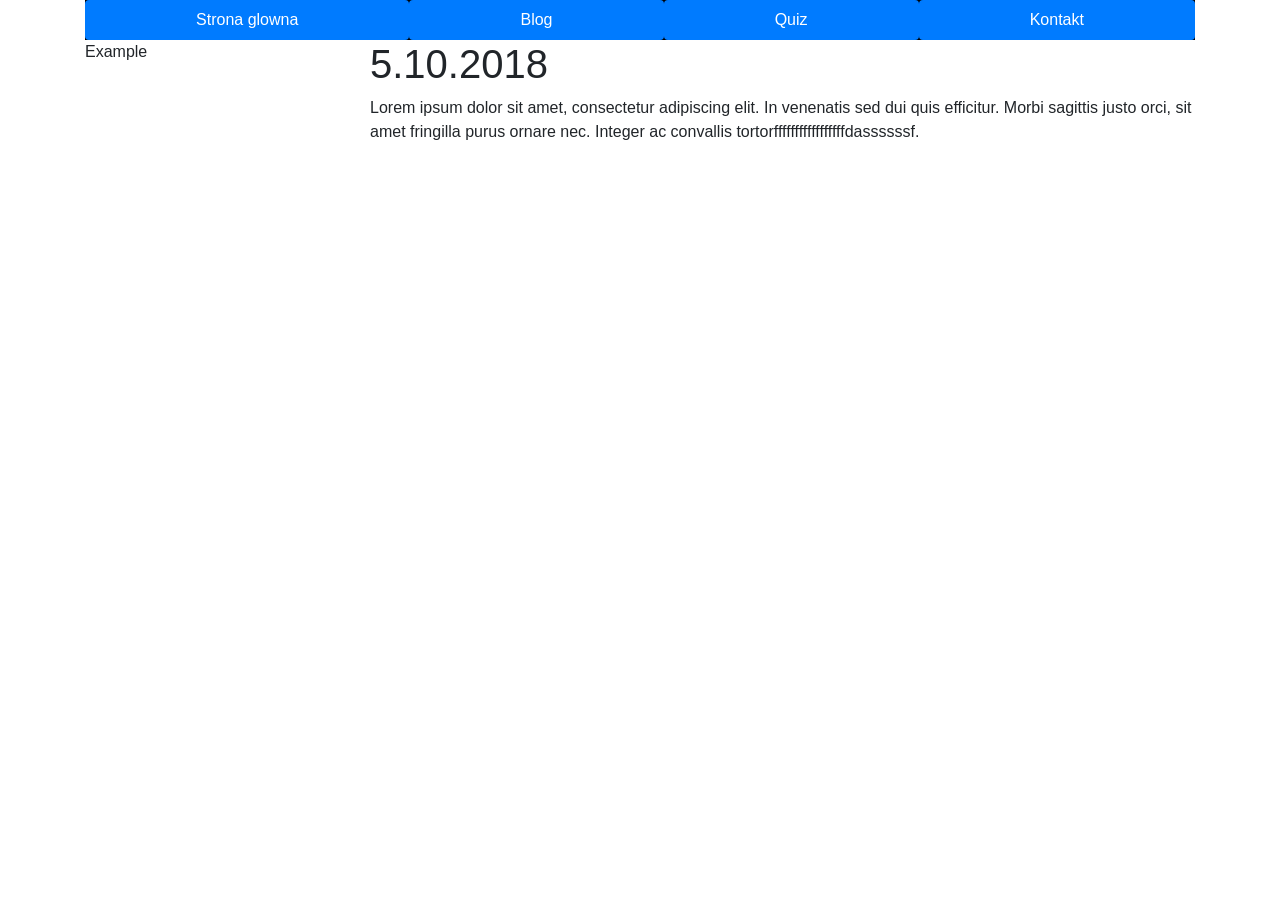
<file: index.html>
<!DOCTYPE html>
<html lang="en">
<head>
    <meta charset="UTF-8">
    <title>Title</title>
    <link rel="stylesheet" type="text/css" href="style.css">
    <link rel="stylesheet" href="https://stackpath.bootstrapcdn.com/bootstrap/4.1.3/css/bootstrap.min.css" integrity="sha384-MCw98/SFnGE8fJT3GXwEOngsV7Zt27NXFoaoApmYm81iuXoPkFOJwJ8ERdknLPMO" crossorigin="anonymous">
</head>
<body>
<div class="container">
    <div class="row">
        <div class="col">
            <ul class="nav nav-pills nav-fill">
                <li class="nav-item my-list active"><a href="#" class="nav-link active">Strona glowna</a></li>
                <li class="nav-item my-list active"><a href="#" class="nav-link active">Blog</a></li>
                <li class="nav-item my-list active"><a href="#" class="nav-link active">Quiz</a></li>
                <li class="nav-item my-list active"><a href="kontakt.html" class="nav-link active">Kontakt</a></li>
            </ul>
        </div>
    </div>
    <div class="row">
        <div class="col-sm-3">
            Example
        </div>
        <div class="col-sm-9">
            <h1>5.10.2018</h1>
            <p>Lorem ipsum dolor sit amet, consectetur adipiscing elit. In venenatis sed dui quis efficitur. Morbi sagittis justo orci, sit amet fringilla purus ornare nec. Integer ac convallis tortorfffffffffffffffffdassssssf.</p>
        </div>
    </div>
</div>
</body>
</html>
</file>
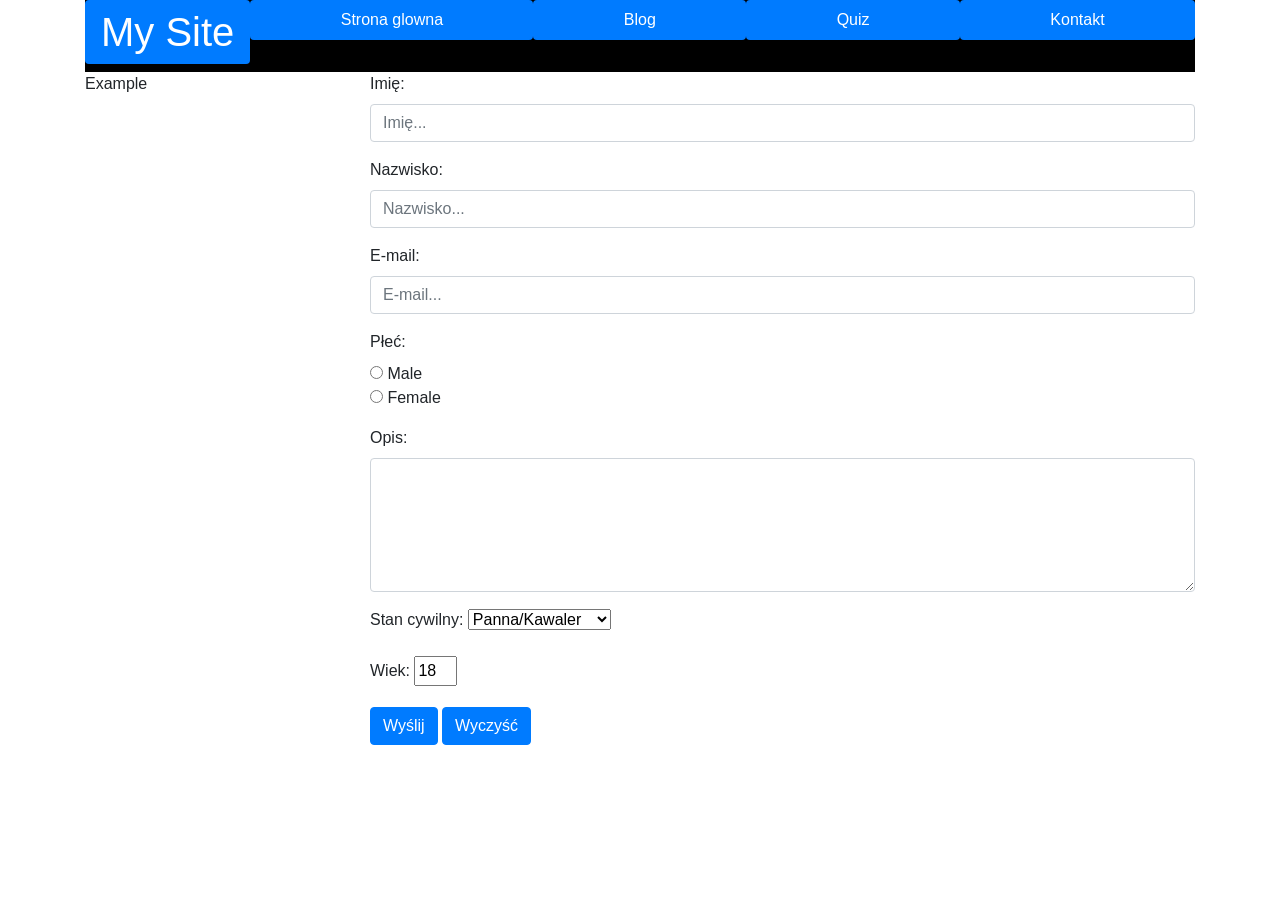
<file: kontakt.html>
<!DOCTYPE html>
<html lang="en">
<head>
    <meta charset="UTF-8">
    <title>Title</title>
    <link rel="stylesheet" href="https://stackpath.bootstrapcdn.com/bootstrap/4.1.3/css/bootstrap.min.css" integrity="sha384-MCw98/SFnGE8fJT3GXwEOngsV7Zt27NXFoaoApmYm81iuXoPkFOJwJ8ERdknLPMO" crossorigin="anonymous">
    <link rel="stylesheet" type="text/css" href="style.css"></head>
<body>
<div class="container">
    <div class="row">
        <div class="col">
            <ul class="nav nav-pills nav-fill">
                <h1><li class="nav-item my-list active"><a href="index.html" class="nav-link active">My Site</a></li></h1>
                <li class="nav-item my-list active"><a href="#" class="nav-link active">Strona glowna</a></li>
                <li class="nav-item my-list active"><a href="#" class="nav-link active">Blog</a></li>
                <li class="nav-item my-list active"><a href="quiz.html" class="nav-link active">Quiz</a></li>
                <li class="nav-item my-list active"><a href="kontakt.html" class="nav-link active">Kontakt</a></li>
            </ul>
        </div>
    </div>
    <div class="row">
        <div class="col-sm-3">
            Example
        </div>
        <div class="col-sm-9">
            <form>
                <div class="form-group">
                    <label for="name">Imię: </label>
                    <input type="text" class="form-control" id="name" placeholder="Imię...">
                </div>
                <div class="form-group">
                    <label for="surname">Nazwisko: </label>
                    <input type="text" class="form-control" id="surname" placeholder="Nazwisko...">
                </div>
                <div class="form-group">
                    <label for="email">E-mail: </label>
                    <input type="email" class="form-control" id="email" placeholder="E-mail...">
                </div>
                <div class="form-group">
                    <label for="male">Płeć: </label><br>
                    <input type="radio" name="gender" id="male" value="male"> Male<br>
                    <input type="radio" name="gender" id="female" value="female"> Female<br>
                </div>
                <div class="form-group">
                    <label for="description">Opis: </label>
                    <textarea class="form-control" rows="5" id="description"></textarea>
                </div>
                <div class="form-group">
                    <label for="stan">Stan cywilny: </label>
                    <select id="stan">
                        <option>Panna/Kawaler</option>
                        <option>Zamężna/Żonaty</option>
                    </select>
                </div>
                <div class="form-group">
                    <label for="wiek">Wiek: </label>
                    <input type="number" id="wiek" min="1" max="5" value="18">
                </div>
                <button type="submit" class="btn btn-primary">Wyślij</button>
                <button type="reset" class="btn btn-primary">Wyczyść</button>
            </form>
        </div>
    </div>
</div>
</body>
</html>
</file>
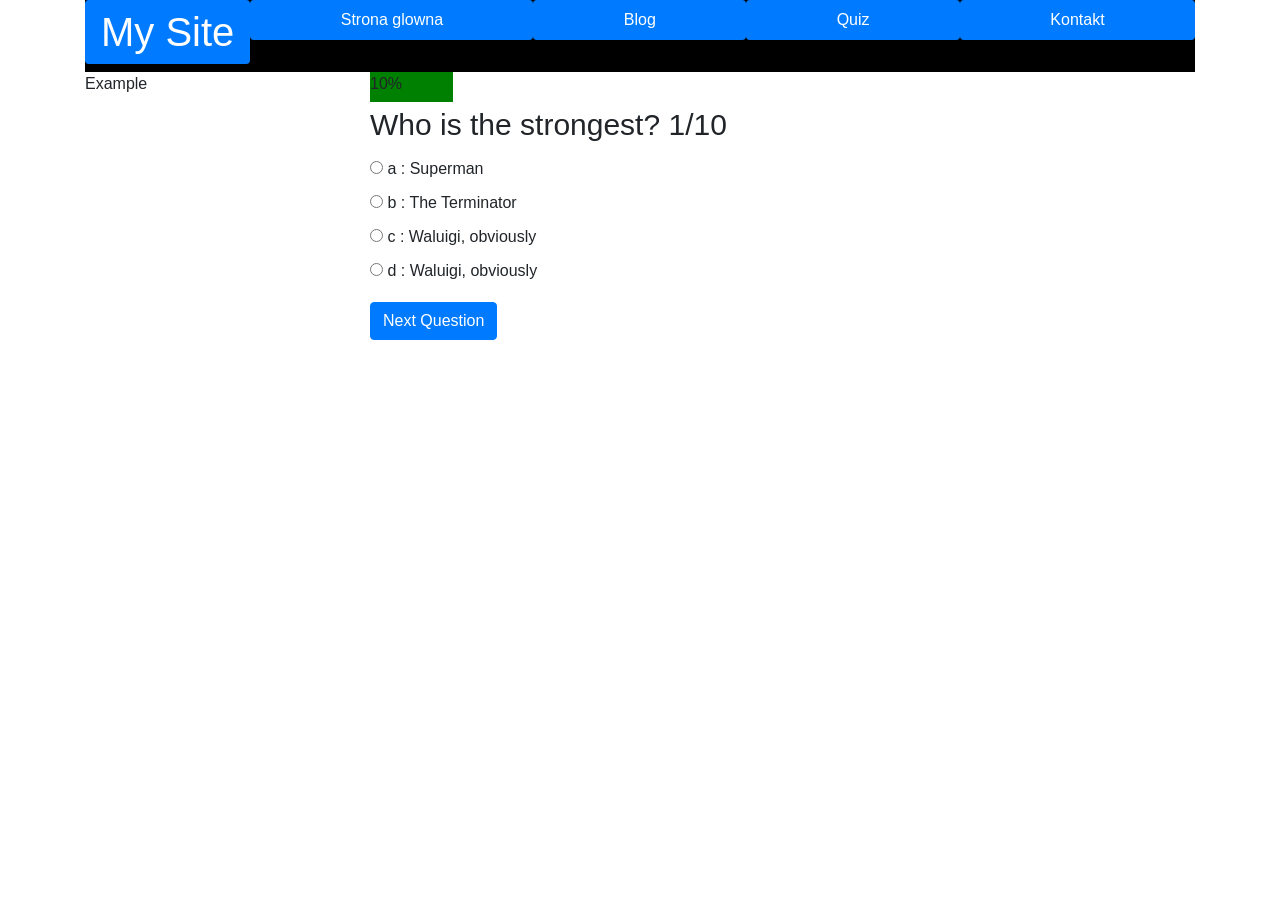
<file: quiz.html>
<!DOCTYPE html>
<html lang="en">
<head>
    <meta charset="UTF-8">
    <title>Title</title>
    <link rel="stylesheet" href="https://stackpath.bootstrapcdn.com/bootstrap/4.1.3/css/bootstrap.min.css" integrity="sha384-MCw98/SFnGE8fJT3GXwEOngsV7Zt27NXFoaoApmYm81iuXoPkFOJwJ8ERdknLPMO" crossorigin="anonymous">
    <link rel="stylesheet" type="text/css" href="style.css"></head>

<body>
<div class="container">
    <div class="row">
        <div class="col">
            <ul class="nav nav-pills nav-fill">
                <h1><li class="nav-item my-list active"><a href="index.html" class="nav-link active">My Site</a></li></h1>
                <li class="nav-item my-list active"><a href="#" class="nav-link active">Strona glowna</a></li>
                <li class="nav-item my-list active"><a href="#" class="nav-link active">Blog</a></li>
                <li class="nav-item my-list active"><a href="quiz.html" class="nav-link active">Quiz</a></li>
                <li class="nav-item my-list active"><a href="kontakt.html" class="nav-link active">Kontakt</a></li>
            </ul>
        </div>
    </div>
    <div class="row">
        <div class="col-sm-3">
            Example
        </div>
        <div class="col-sm-9">
                <div class="myProgress">
                    <div id="myBar" class="w3-container w3-green w3-center" style="width:10%">10%</div>
                </div>
            <div class="quiz-container">
                <div id="quiz"></div>
            </div>
            <button id="previous" onclick="moveBack()" class="btn btn-primary">Previous Question</button>
            <button id="next" onclick="move()" class="btn btn-primary">Next Question</button>
            <button id="submit" class="btn btn-primary">Submit Quiz</button>
            <div id="results"></div>
            <div id="scores"></div>
        </div>
    </div>
</div>
<script src="script.js"></script>
</body>
</html>
</file>
<file: style.css>
body {
    	background-color: white;
}

li {
	display: inline;
	color: white;
}

ul {
	background-color: black;	
}

@import url(https://fonts.googleapis.com/css?family=Work+Sans:300,600);

#myProgress {
	width: 100%;
	background-color: grey;
}
#myBar {
	width: 1%;
	height: 30px;
	background-color: green;
}

.progress{
	font-size: 20px;

}

.question{
	font-size: 30px;
	margin-bottom: 10px;
}

.answers {
	text-align: left;
	display: inline-block;
}

.answers label{
	display: block;
	margin-bottom: 10px;
}

.slide{
	position: absolute;
	left: 0px;
	top: 0px;
	width: 100%;
	z-index: 1;
	opacity: 0;
	transition: opacity 0.5s;
}

.active-slide{
	opacity: 1;
	z-index: 2;
}

.quiz-container{
	position: relative;
	height: 200px;
}
</file>
